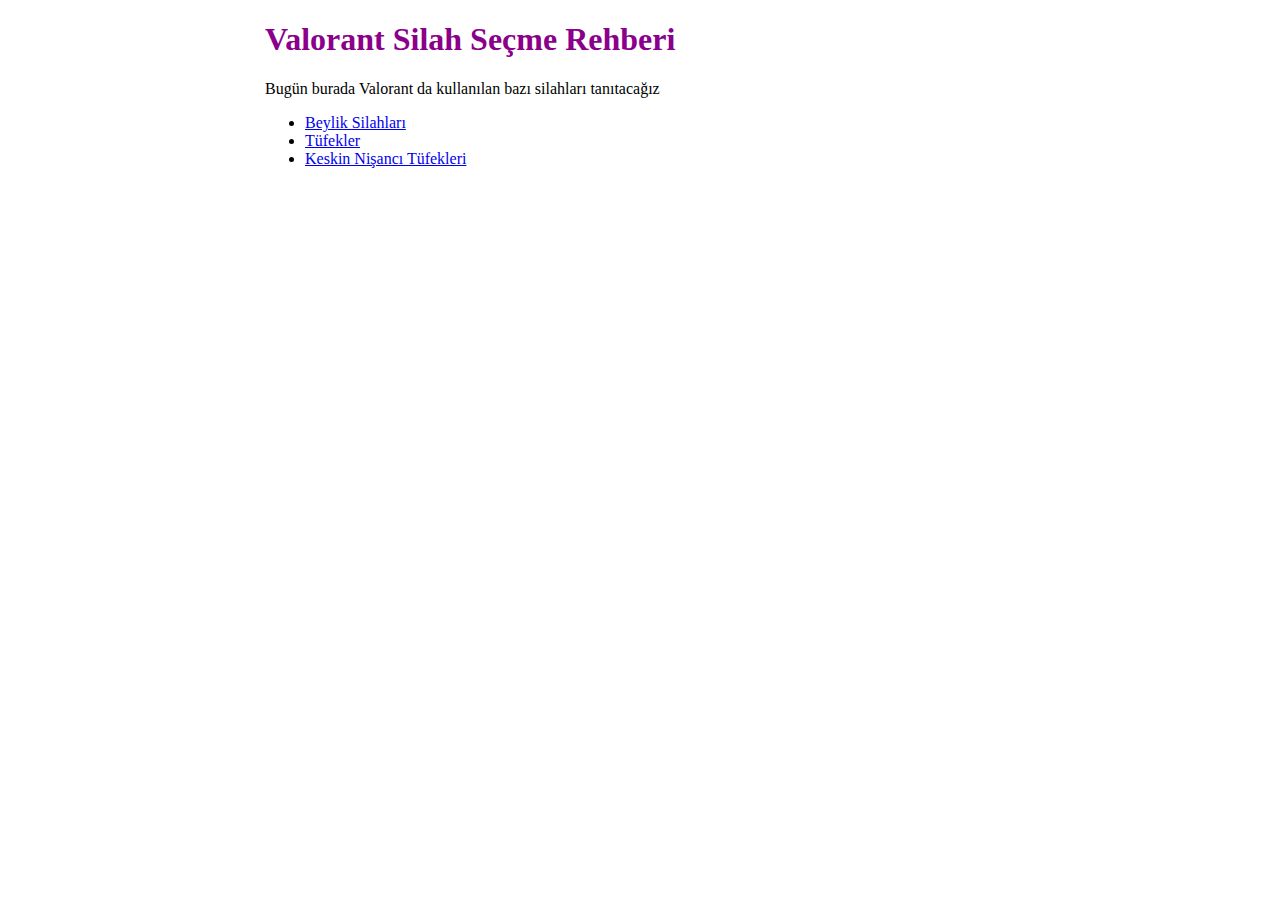
<file: index.html>
<!DOCTYPE html>
<html lang="tr">
<head>
    <meta charset="UTF-8">
    <meta http-equiv="X-UA-Compatible" content="IE=edge">
    <meta name="viewport" content="width=device-width, initial-scale=1.0">
    <title>CSS Ödev 1</title>
    <link rel="stylesheet" href="odev1.css">
</head>
<body>
    <div id="wrapper">
        <h1>Valorant Silah Seçme Rehberi</h1>
        <p>Bugün burada Valorant da kullanılan bazı silahları tanıtacağız</p>
        <ul>
            <li><a href="beyliktabanca.html">Beylik Silahları</a></li>
            <li><a href="tufekler.html">Tüfekler</a></li>
            <li><a href="nisancı.html">Keskin Nişancı Tüfekleri</a></li>           
        </ul>
        
    </div>
</body>
</html>
</file>
<file: odev1.css>
#wrapper { width: 750px; margin: 0 auto; }
 
h1{
     color: darkmagenta;
 }
h2{
     color: darkslategrey;
 }
h3{
     color: goldenrod;
 }

list-style-position: inside


.relative_box {
	position:relative;
	width:400px;
	float:left;
}
.relative_box img {
	width:50%;
}


/*
.relative_box h3 {
	position:absolute;
	bottom:0;
	left:0;
	background:red;
	color:#fff;
	width:100%;
	margin:0;
}
*/
</file>
